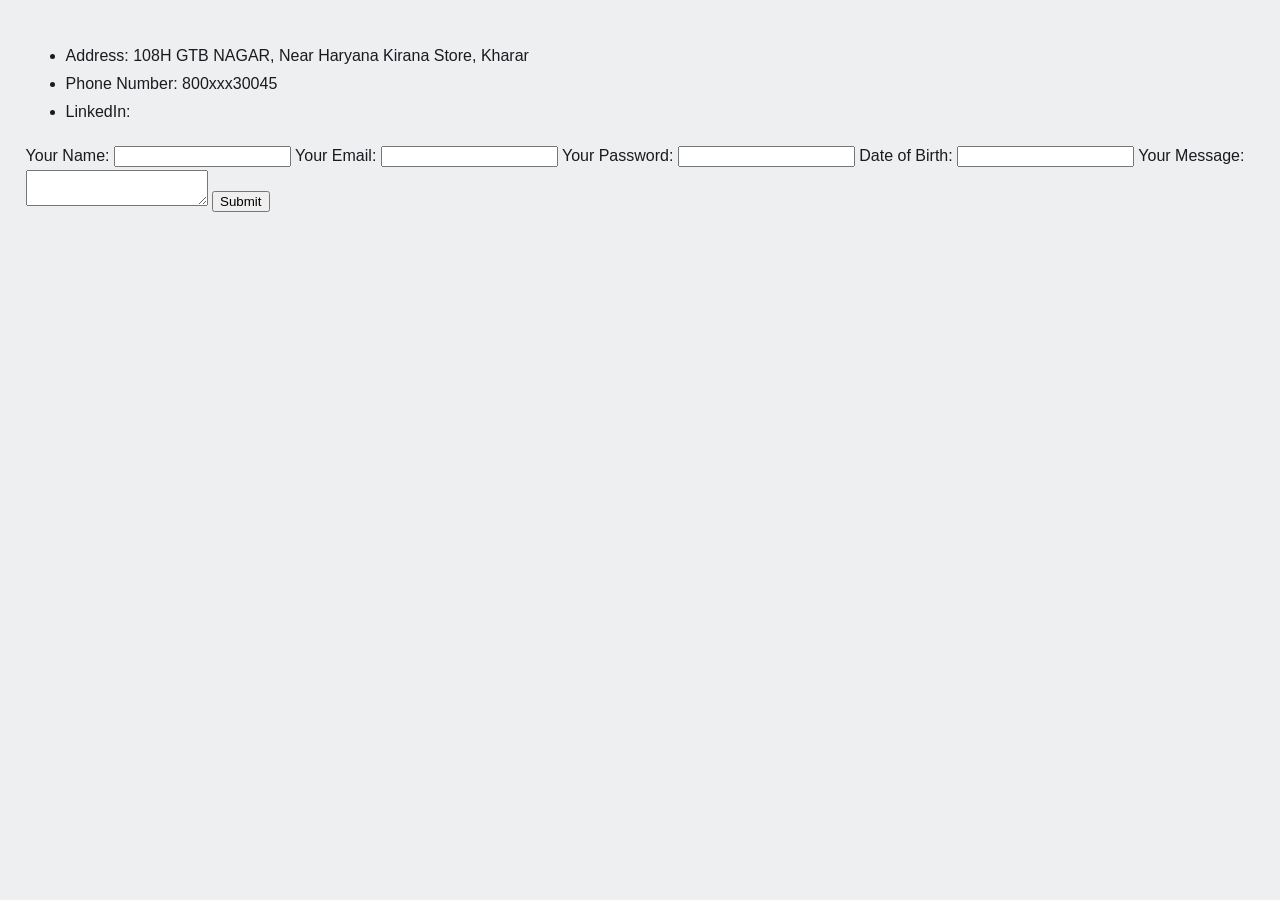
<file: contacts.html>
<!DOCTYPE html>
<html lang="en" dir="ltr">

<head>
  <meta charset="utf-8">
  <title>Hello World</title>
  <link rel="stylesheet" href="css/styles.css">

</head>

<body>
  <ul>
    <li>
       Address: 108H GTB NAGAR, Near Haryana Kirana Store, Kharar
    </li>
    <li>
        Phone Number: 800xxx30045
    </li>
    <li>
        LinkedIn: <a href="https://www.linkedin.com/in/dewansh-jangir/" target="_blank"></a>
    </li>
  </ul>
  <form class="" action="mailto:devanshjangid80@gmail.com" method="post">
    <label>Your Name: </label>
    <input type="text"name="Name" spellcheck="true" value="">
    <label>Your Email: </label>
    <input type="email"name="Name" spellcheck="true" value="">
    <label>Your Password: </label>
    <input type="password"name="Name" spellcheck="true" value="">
    <label>Date of Birth: </label>
    <input type="datetime"name="Name" spellcheck="true" value="">
    <label>Your Message:</label>
    <textarea name="Message" rows="2" cols="20"></textarea>
    <!-- <input type="text" name="Hello World" value=""> For Date And Many More are there just see the docs of form -->
    <input type="Submit"name="Submit">

  </form>
</body>

</html>
</file>
<file: css/styles.css>
body {
    margin: 0 !important;
    padding: 2%;
    min-height: 100% !important;
    background-color: #eeeff1 !important;
    font-family: "Poppins", sans-serif !important;
    color: #1a1b1f !important;
    font-size: 16px !important;
    line-height: 28px !important;
    font-weight: 400 !important;
    /* padding: 2%; */
}

.text-bloc2 {
    position: relative;
    top: 2px;
    display: inline-block;
    padding-left: 15px;
    color: #000;
    font-weight: 500;
}


.grid-container {
    display: grid;
    column-gap: 40px;
    row-gap: 30px;
    grid-template-columns: 1.5fr 1fr;

}

.carrer_cont {
    margin-top: 30px;
    width: 75%;
}

.cc {
    grid-column-start: 2;
    grid-column-end: 3;
    grid-row-start: 1;
    grid-row-end: 2;
    padding-top: 64px;
    column-gap: 30px;
    row-gap: 30px;
    /* grid-template-areas: ". ."; */
    grid-template-rows: auto;
}

.service-name-text {
    display: inline-block;
    margin-right: 10px;
    margin-bottom: 10px;
    padding-right: 10px;
    padding-left: 10px;
    border: 1px solid #ced1df;
    border-radius: 8px;
    background-color: #eeeff1;
    background-image: none;
    background-size: auto;
    background-repeat: repeat;
    background-attachment: scroll;
    opacity: 1;
    color: #000;
    font-size: 16px;
    line-height: 39px;
    font-weight: 500;
    letter-spacing: 1px;
    text-transform: uppercase;
}

.para_intro {
    font-size: 20px !important;
    /* font-weight: bold; */
    color: #000;
}

#logo_img {
    height: 500px;
    width: 500px;
    border-radius: 20px;

}

@media screen and (max-width: 720px) {
    .intro_content {
        margin-top: 30px !important;
    }

    #logo_img {
        /* size: 100px !important; */
        height: 270px;
        width: 270px;
        border-radius: 40px;

    }

    .c1 {
        padding: 100px !important;
    }

    .grid-heading {
        font-weight: bold;
        font-size: 20px;
        /* position: relative; */
        /* top: 20%; */
    }

}

.introduction {
    margin-top: 100px !important;
    padding: 20px;
    text-align: left !important;

}


.carrer {
    padding: 20px;
    margin-top: 10%;
    margin-bottom: 200px;
}

.con {
    height: 300px;
    position: relative;
}

.intro_content {
    position: absolute;
    top: 50%;

}

.project1 {
    /* display: inline-block; */
    margin-right: 20px;
    margin-bottom: 20px;
    padding: 20px;
    border: 1px solid #ced1df;
    border-radius: 8px;
    background-color: #eeeff1;
    background-image: none;
    background-size: auto;
    background-repeat: repeat;
    background-attachment: scroll;
    opacity: 1;
    color: #000;
    font-size: 16px;
    line-height: 39px;
    font-weight: 500;
    letter-spacing: 1px;
    /* text-transform: uppercase; */
    box-shadow: 0 4px 8px 0 rgba(0, 0, 0, 0.2), 0 6px 20px 0 rgba(0, 0, 0, 0.19);
}

.pro1 {
    margin-top: 20px;
    margin-bottom: 20px;
    padding: 20px;

}

.xss:hover {
    background-color: #1a1b1f;
}

.cme {
    display: grid;
    column-gap: 40px;
    row-gap: 30px;
    grid-template-columns: 1.5fr 1fr;

}

.grid-childd {
    display: grid;
    column-gap: 40px;
    row-gap: 30px;
    grid-template-columns: 1fr 1fr;
}


.contact {
    padding: 20px;

}

.grid-heading {
    font-weight: bold;
    font-size: 50px;
    position: relative;
    top: 50%;
}

.cme {
    padding: 50px;
    border: 1px solid black;
    border-radius: 30px;
}

.field-label {
    margin-bottom: 5px;
    color: #8f929e;
    letter-spacing: 0;
    text-transform: none;
}

.text-field {
    margin-bottom: 18px;
    padding: 30px 20px 30px 15px;
    border: 1px #e4e4e4;
    border-radius: 8px;
    background-color: hsla(0, 0%, 100%, .5);
    -webkit-transition: border-color .4s;
    transition: border-color .4s;
    font-size: 15px;
    line-height: 26px;
}

.ch-ch2 {
    grid-column-start: 1;
    -ms-grid-column-span: 2;
    grid-column-end: 3;
    -ms-grid-row: 2;
    grid-row-start: 2;
    -ms-grid-row-span: 1;
    grid-row-end: 3;
}
#footerr{
    margin-top: 100px;
    text-align: center;

}
.copy{
    margin-top: 200px;
}
.xxx{
    margin-right: 20px;
}
.xxx:hover{
    color:red;
}
#foo{
    margin-bottom: 20px;
}
</file>
